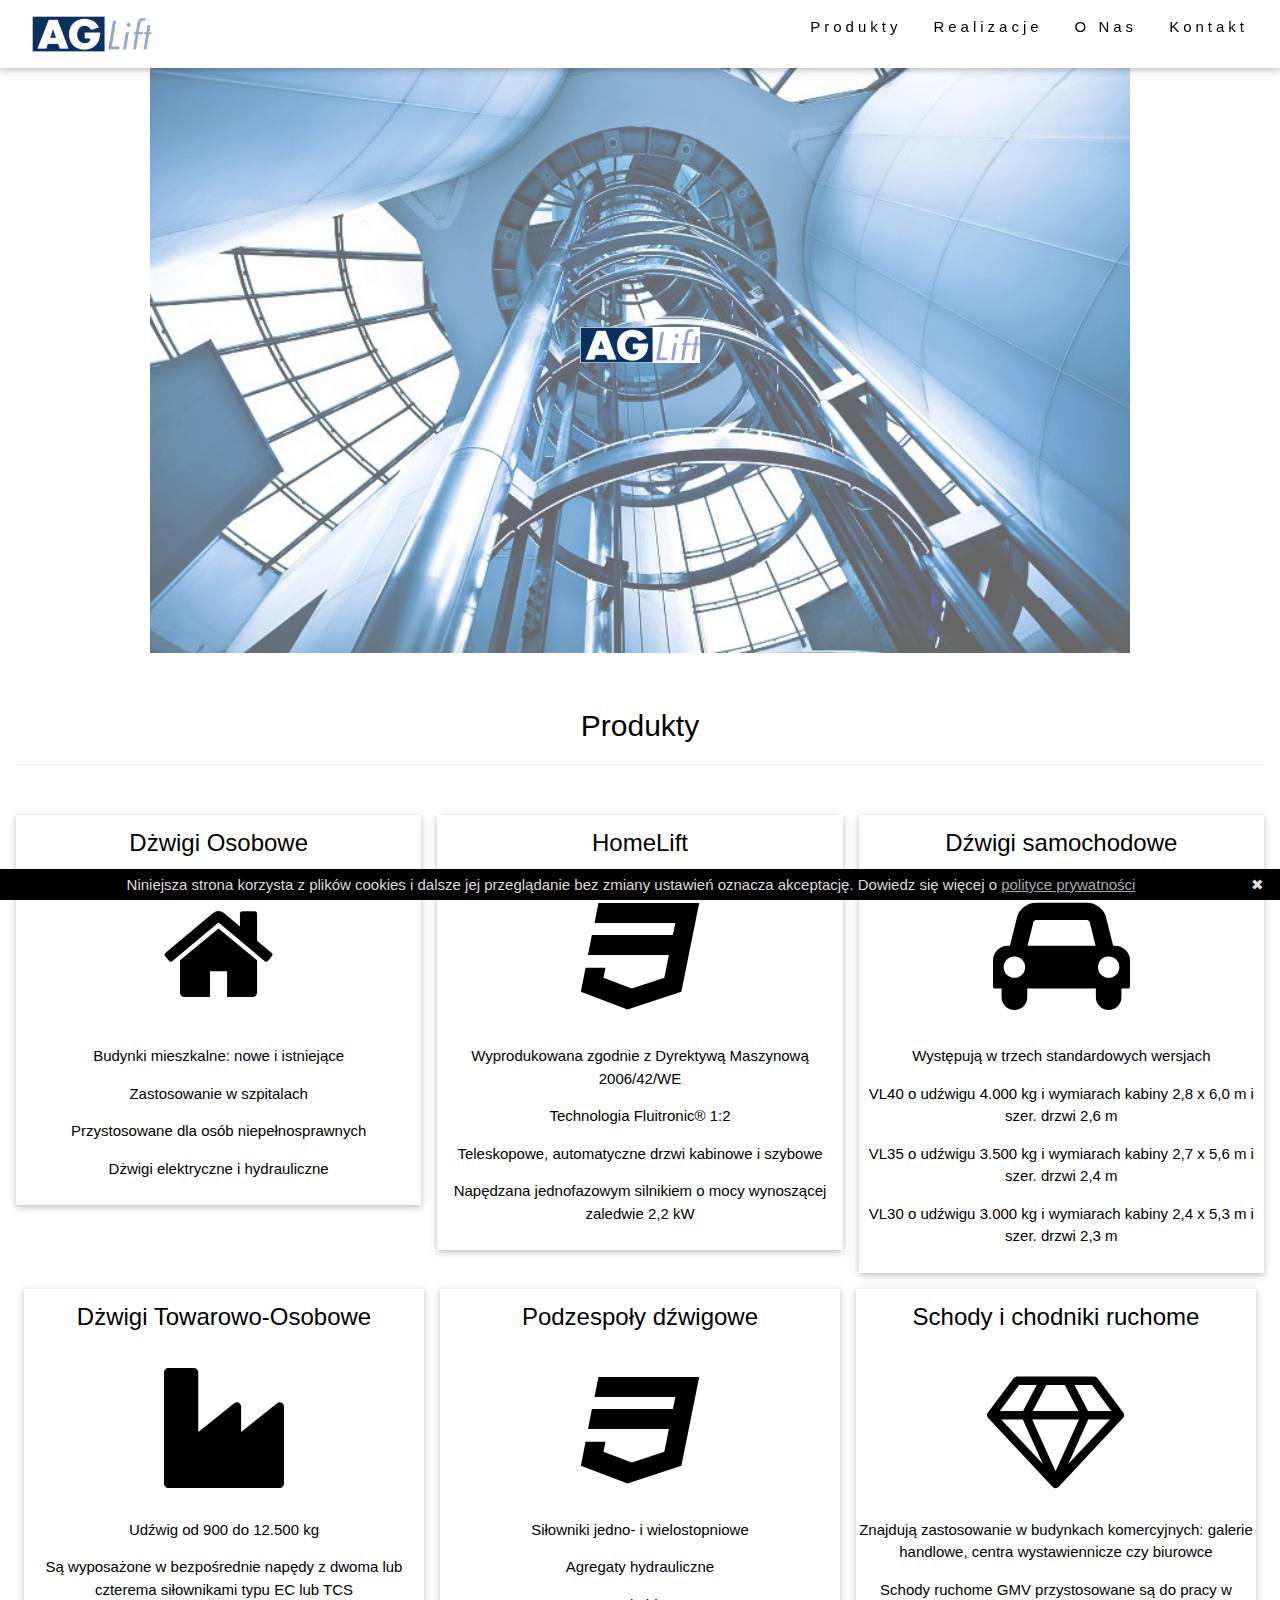
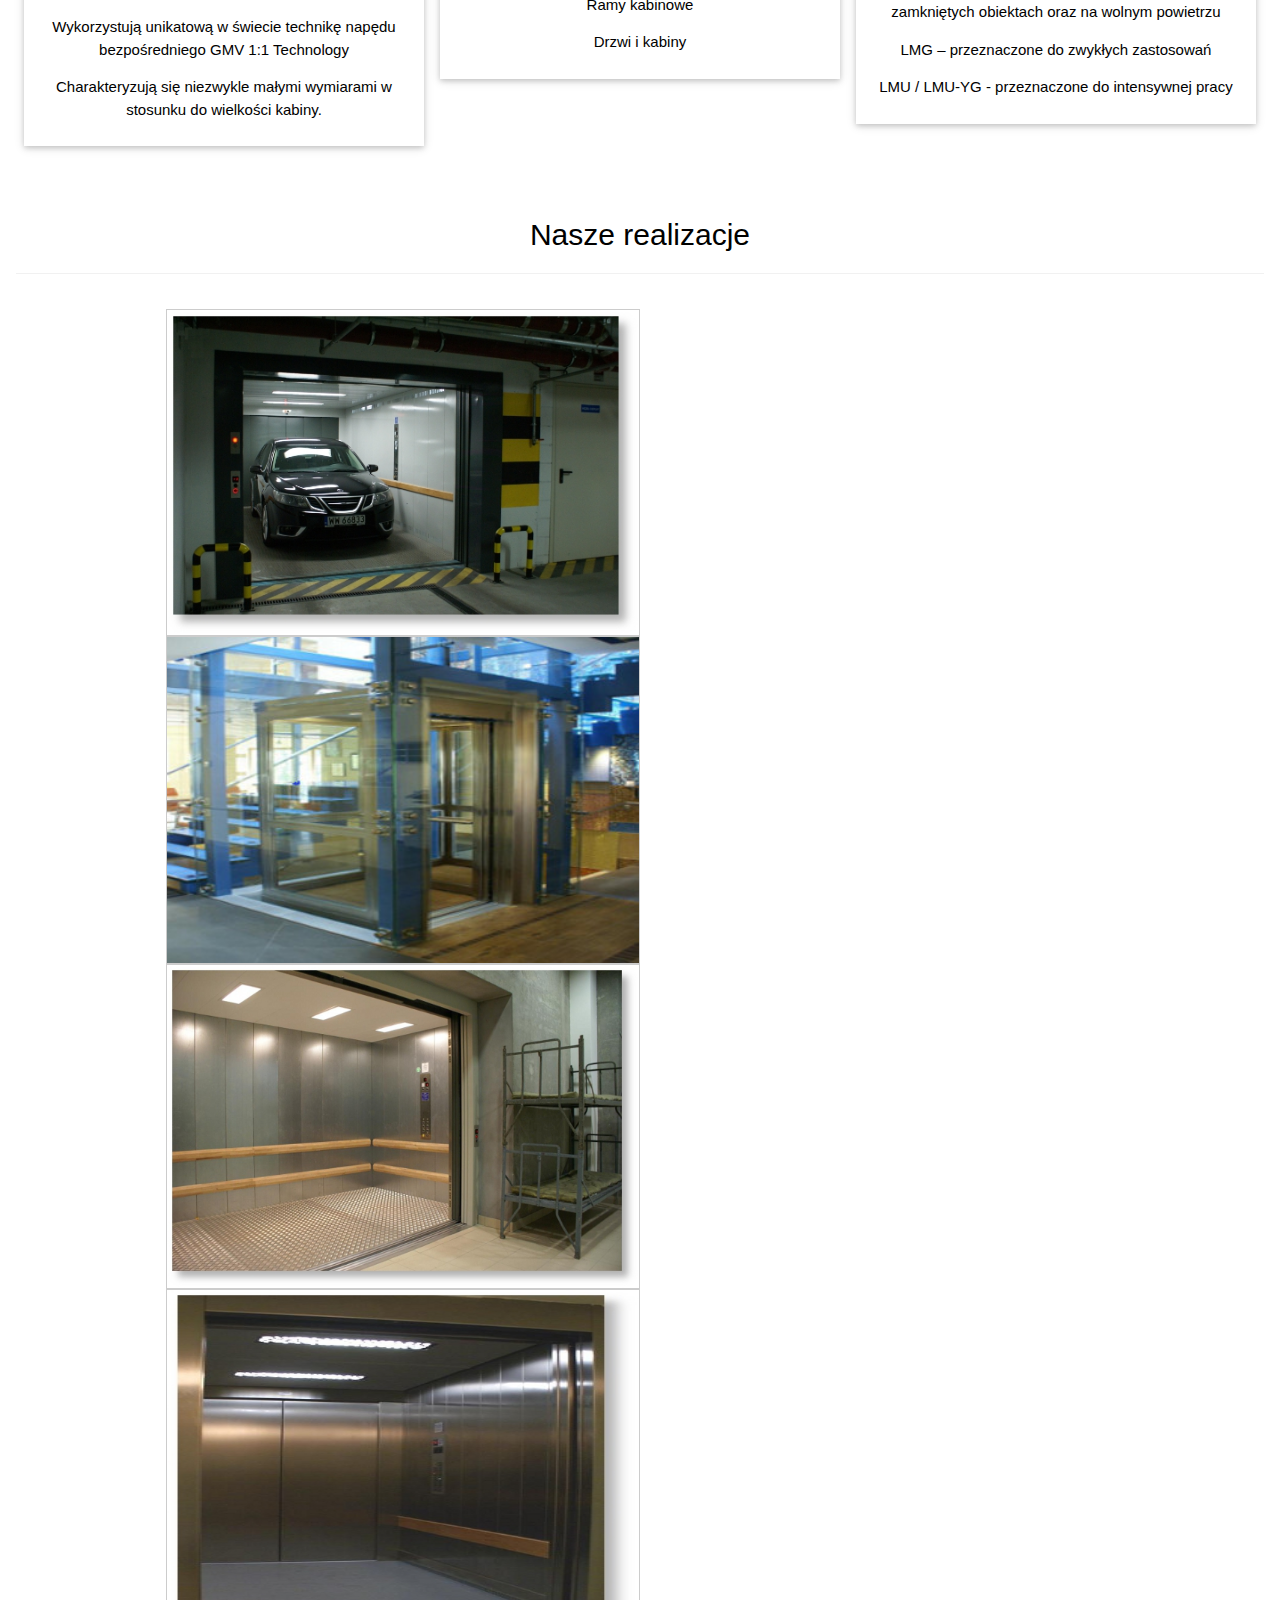
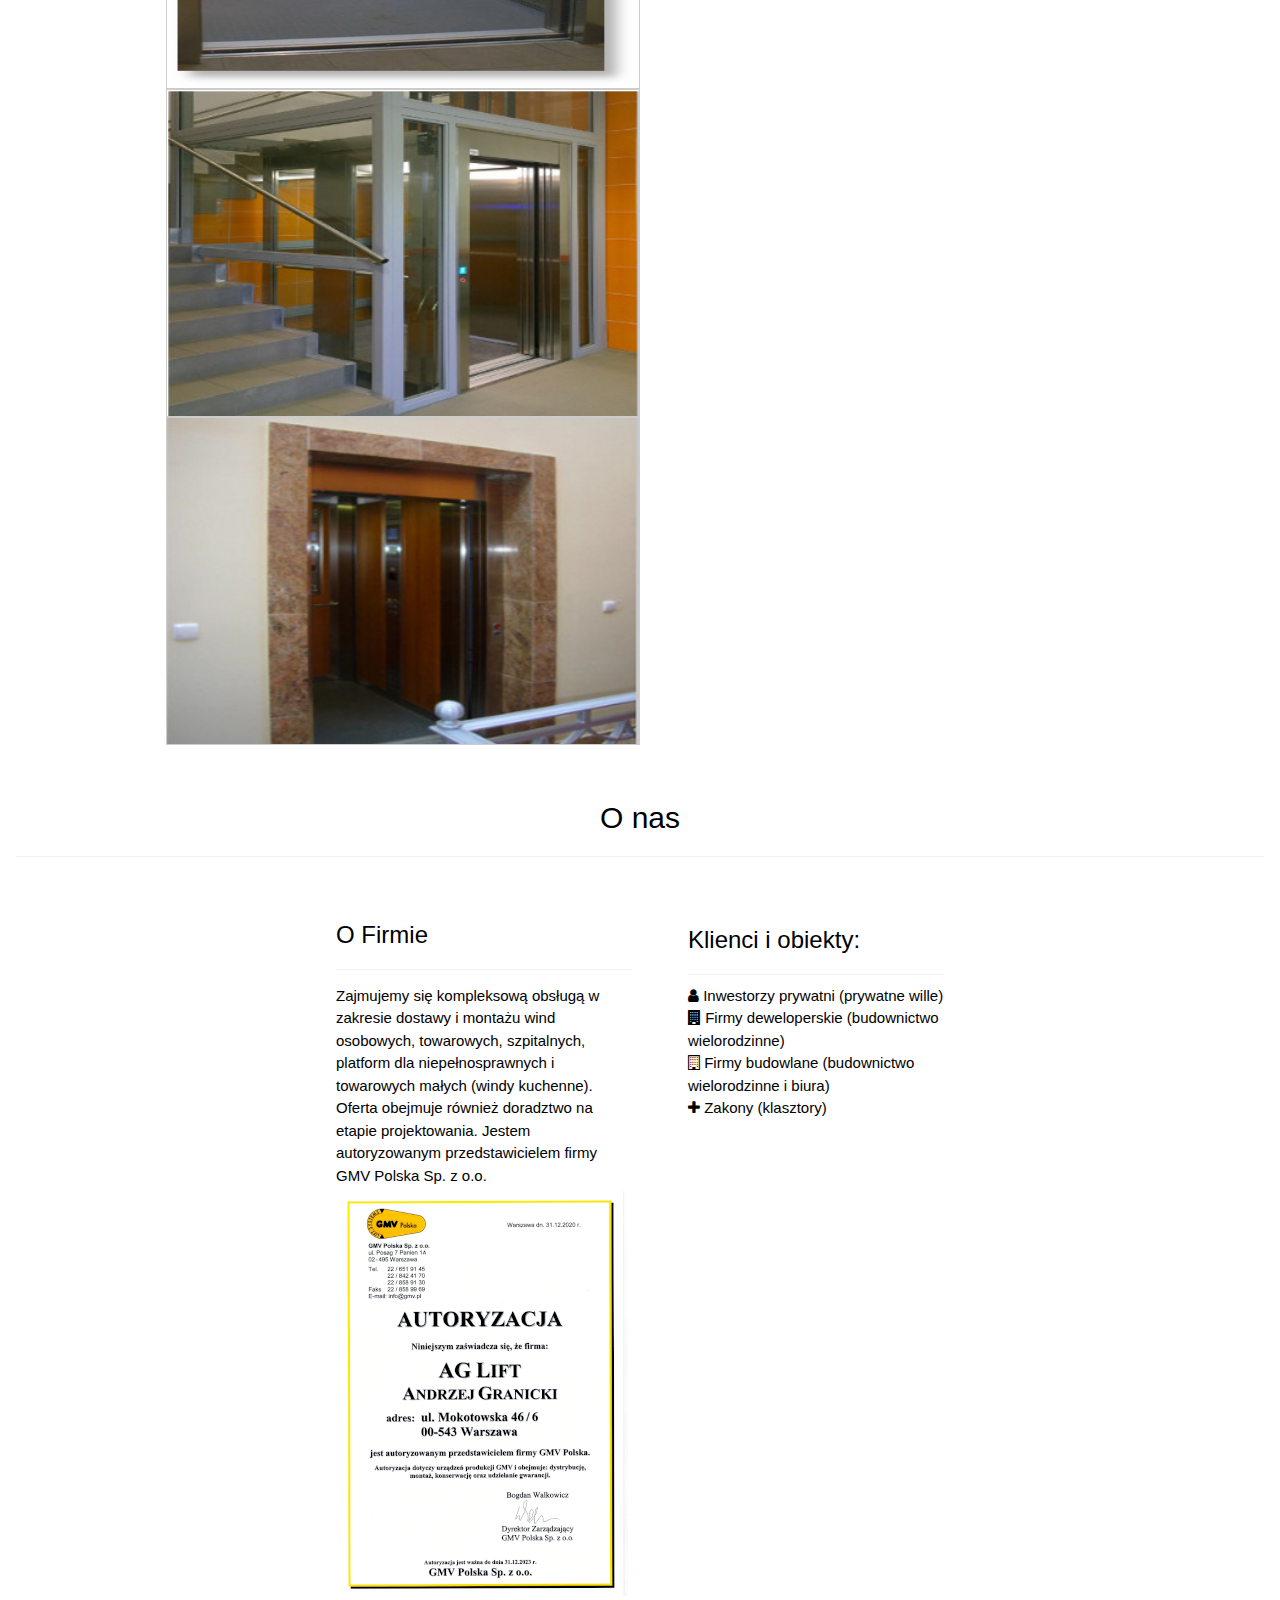
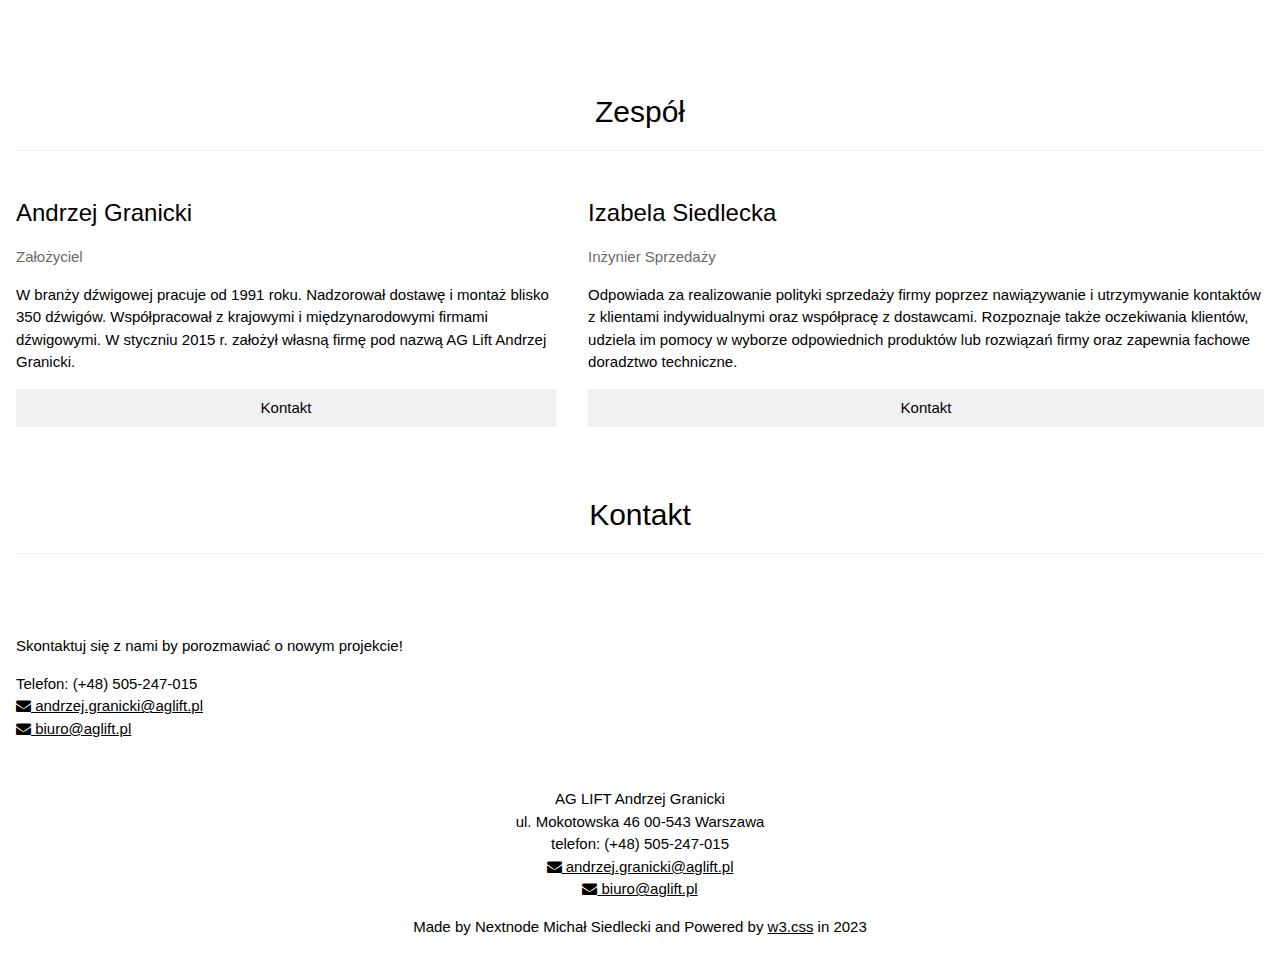
<file: index.html>
<!DOCTYPE html>
<html>
<title>AG LIFT Andrzej Granicki</title>
<meta charset="UTF-8">
<meta name="viewport" content="width=device-width, initial-scale=1">
<link rel="stylesheet" href="https://cdnjs.cloudflare.com/ajax/libs/font-awesome/4.7.0/css/font-awesome.min.css">
<link rel="stylesheet" type="text/css" href="https://www.w3schools.com/w3css/4/w3.css">
<link rel="stylesheet" href="https://www.w3schools.com/lib/w3-theme-blue.css">

<link rel="icon" href="data:,">


<body>
<!-- Navbar (sit on top) -->
<div class="w3-top">
  <div class="w3-bar w3-white w3-wide w3-padding w3-card  w3-text-theme">
    <a href="#home" class="w3-bar-item w3-button"><span class="w3-black"><img src="images/logo2.png" style="max-width:120px"></span></a>
    <!-- Float links to the right. Hide them on small screens -->
    <div class="w3-right w3-hide-small">
      <a href="#offer" class="w3-bar-item w3-button">Produkty</a>
      <a href="#projects" class="w3-bar-item w3-button">Realizacje</a>
      <a href="#about" class="w3-bar-item w3-button">O Nas</a>
      <a href="#contact" class="w3-bar-item w3-button">Kontakt</a>
    </div>
  </div>
</div>

<!-- Header -->
<header class="w3-display-container w3-content w3-wide" style="max-width:100 viewport" id="home">
  <img class="w3-image" src="images/elev2.jpg" alt="Architecture" width=100% height=10%>
  <div class="w3-display-middle w3-margin-top w3-center">
    <h1 class="w3-xxlarge"><img src="images/logo2.png" style="max-width:120px"></h1>
  </div>
</header>

<!-- Products descriptiont -->
<div class="w3-container w3-padding-24 w3-text-theme" id="offer">
  <h2 class="w3-border-bottom w3-border-light-grey w3-padding-16" style="text-align:center">Produkty</h2>
</div>

<div class="w3-row-padding w3-center w3-margin-top">
<div class="w3-third ">
  <div class="w3-card w3-margin-bottom w3-hover-shadow">
    <header class="w3-container w3-theme"><h3>Dżwigi Osobowe</h3></header><br>
    <i class="fa fa-home w3-margin-bottom w3-text-theme" style="font-size:120px"></i>
    <p>Budynki mieszkalne: nowe i istniejące</p>
    <p>Zastosowanie w szpitalach</p>
    <p>Przystosowane dla osób niepełnosprawnych</p>
    <p>Dżwigi elektryczne i hydrauliczne</p>
    <footer class="w3-container w3-theme">
      <h5></h5>
    </footer>
  </div>
</div>

<div class="w3-third" >
  <div class="w3-card w3-hover-shadow w3-margin-bottom">
    <header class="w3-container w3-theme"><h3>HomeLift</h3></header><br>
    <i class="fa fa-css3 w3-margin-bottom w3-text-theme" style="font-size:120px"></i>
    <p>Wyprodukowana zgodnie z Dyrektywą Maszynową 2006/42/WE</p>
    <p>Technologia Fluitronic® 1:2 </p>
    <p>Teleskopowe, automatyczne drzwi kabinowe i szybowe</p>
    <p>Napędzana jednofazowym silnikiem o mocy wynoszącej zaledwie 2,2 kW</p>
    <footer class="w3-container w3-theme">
      <h5></h5>
    </footer>
  </div>
</div>

<div class="w3-third">
  <div class="w3-card w3-hover-shadow w3-margin-bottom">
    <header class="w3-container w3-theme"><h3>Dźwigi samochodowe</h3></header><br>
    <i class="fa fa-car w3-margin-bottom w3-text-theme" style="font-size:120px"></i>
    <p>Występują w trzech standardowych wersjach</p>
    <p>VL40 o udźwigu 4.000 kg i wymiarach kabiny 2,8 x 6,0 m i szer. drzwi 2,6 m </p>
    <p>VL35 o udźwigu 3.500 kg i wymiarach kabiny 2,7 x 5,6 m i szer. drzwi 2,4 m </p>
    <p>VL30 o udźwigu 3.000 kg i wymiarach kabiny 2,4 x 5,3 m i szer. drzwi 2,3 m </p>
    <footer class="w3-container w3-theme">
      <h5></h5>
    </footer>
  </div>
</div>

<div class="w3-row-padding w3-center w3-margin-top">
  <div class="w3-third">
  <div class="w3-card w3-hover-shadow w3-margin-bottom">
    <header class="w3-container w3-theme"><h3>Dżwigi Towarowo-Osobowe</h3></header><br>
    <i class="fa fa-industry w3-margin-bottom w3-text-theme" style="font-size:120px"></i>
    <p>Udźwig od 900 do 12.500 kg</p>
    <p>Są wyposażone w bezpośrednie napędy z dwoma lub czterema siłownikami typu EC lub TCS</p>
    <p>Wykorzystują unikatową w świecie technikę napędu bezpośredniego GMV 1:1 Technology</p>
    <p>Charakteryzują się niezwykle małymi wymiarami w stosunku do wielkości kabiny.</p>
    <footer class="w3-container w3-theme">
      <h5></h5>
    </footer>
  </div>
</div>

<div class="w3-third">
  <div class="w3-card w3-hover-shadow w3-margin-bottom">
    <header class="w3-container w3-theme"><h3>Podzespoły dźwigowe</h3></header><br>
    <i class="fa fa-css3 w3-margin-bottom w3-text-theme" style="font-size:120px"></i>
    <p>Siłowniki jedno- i wielostopniowe</p>
    <p>Agregaty hydrauliczne</p>
    <p>Ramy kabinowe</p>
    <p>Drzwi i kabiny</p>
    <footer class="w3-container w3-theme">
      <h5></h5>
    </footer>
  </div>
</div>

<div class="w3-third">
  <div class="w3-card w3-hover-shadow w3-margin-bottom">
    <header class="w3-container w3-theme"><h3>Schody i chodniki ruchome</h3></header><br>
    <i class="fa fa-diamond w3-margin-bottom w3-text-theme" style="font-size:120px"></i>
    <p>Znajdują zastosowanie w budynkach komercyjnych: galerie handlowe, centra wystawiennicze czy biurowce</p>
    <p>Schody ruchome GMV przystosowane są do pracy w zamkniętych obiektach oraz na wolnym powietrzu</p>
    <p>LMG – przeznaczone do zwykłych zastosowań </p>
    <p>LMU / LMU-YG - przeznaczone do intensywnej pracy </p>
    <footer class="w3-container w3-theme">
      <h5></h5>
    </footer>
  </div>
</div>
</div>
</div>
<!-- Products Desription -->
  
<!-- Picture gallery -->
<div class="w3-container w3-padding-24" id="projects">
  <h2 class="w3-border-bottom w3-border-light-grey w3-padding-16 w3-text-theme" style="text-align:center">Nasze realizacje</h2>
</div>

<section>
<div class="w3-content w3-container">
  <img class="mySlides w3-border m6 l6" src="images/car.jpg" style="width:50%; max-height:400px">
  <img class="mySlides w3-border m6 l6" src="images/glass.jpg" style="width:50%; max-height:400px">
  <img class="mySlides w3-border" src="images/towar1.jpg" style="width:50%; max-height:400px">
  <img class="mySlides w3-border" src="images/szpitalny.jpg" style="width:50%; max-height:400px">
  <img class="mySlides w3-border" src="images/test.jpg" style="width:50%; max-height:400px">
  <img class="mySlides w3-border" src="images/test2.jpg" style="width:50%; max-height:400px">

</div>
</section>
<!-- Picture gallery -->


<!-- About Section -->
<div class="w3-container w3-padding-24" id="about">
  <h2 class="w3-border-bottom w3-border-light-grey w3-padding-16 w3-text-theme" style="text-align:center">O nas</h2>
</div>

  <div class="w3-container w3-row-padding">
    <div class="w3-col l3 m3 w3-margin-bottom">
    </div>
    <div class="w3-col l3 m3 w3-margin-bottom">  
      <h3 class="w3-border-bottom w3-border-light-grey w3-padding-16">O Firmie</h3>
      <p>Zajmujemy się kompleksową obsługą w zakresie dostawy i montażu wind osobowych, towarowych, szpitalnych, platform dla niepełnosprawnych i towarowych małych (windy kuchenne).
       <br> Oferta obejmuje również doradztwo na etapie projektowania. Jestem autoryzowanym przedstawicielem firmy GMV Polska Sp. z o.o. 
       <br> <img src="images/certyfikat.png" align="right" max-width="30%" style="position:static"> </p>
      </ul>
    </div>
    <div class="w3-col l3 m3 w3-margin-bottom">
    <ul style="list-style:none"><h3 class="w3-border-bottom w3-border-light-grey w3-padding-16">Klienci i obiekty: </h3>
      <li><i class="fa fa-user"> </i> Inwestorzy prywatni (prywatne wille)</li>
      <li><i class="fa fa-building"> </i> Firmy deweloperskie (budownictwo wielorodzinne)</li>
      <li><i class="fa fa-building-o"> </i> Firmy budowlane (budownictwo wielorodzinne i biura)</li>
      <li><i class="fa fa-plus"> </i> Zakony (klasztory)</li>
    </div>
    <div class="w3-col l3 m3 w3-margin-bottom">
    </div>
    </div>
</br>


<div class="w3-container w3-padding-24" id="team">
  <h2 class="w3-border-bottom w3-border-light-grey w3-padding-16 w3-text-theme" style="text-align:center">Zespół</h2>
</div>

<div class="w3-cell-row">
    <div class="w3-container w3-cell w3-margin-bottom " >
    <!--  <img src="images/" alt="Andrzej" style="width:100%"> -->
      <h3>Andrzej Granicki</h3>
      <p class="w3-opacity">Założyciel</p>
      <p>W branży dźwigowej pracuje od 1991 roku. Nadzorował dostawę i montaż blisko 350 dźwigów. Współpracował z krajowymi i międzynarodowymi firmami dźwigowymi. W styczniu 2015 r. założył własną firmę pod nazwą AG Lift Andrzej Granicki.</p>
      <p><a href="#contact" class="w3-button w3-light-grey w3-block">Kontakt</a></p>
    </div>
    <div class="w3-container w3-cell w3-margin-bottom">
     <!-- <img src="images/" alt="Iza" style="width:100%"> -->
      <h3>Izabela Siedlecka</h3>
      <p class="w3-opacity">Inżynier Sprzedaży</p>
      <p>Odpowiada za realizowanie polityki sprzedaży firmy poprzez nawiązywanie i utrzymywanie kontaktów z klientami indywidualnymi oraz współpracę z dostawcami. Rozpoznaje także oczekiwania klientów, udziela im pomocy w wyborze odpowiednich produktów lub rozwiązań firmy oraz zapewnia fachowe doradztwo techniczne.</p>
      <p><a href="#contact" class="w3-button w3-light-grey w3-block">Kontakt</a></p>
    </div>
</div>

  <!-- Contact Section -->
  <div class="w3-container w3-padding-24" id="contact">
    <h2 class="w3-border-bottom w3-border-light-grey w3-padding-16 w3-text-theme" style="text-align:center">Kontakt</h2>
  </div>

  <div class="w3-container w3-padding-32">
    <p>Skontaktuj się z nami by porozmawiać o nowym projekcie!</p>
    <span>Telefon: (+48) 505-247-015</span></br>
    <i class="fa fa-envelope"> </i><a href="mailto:andrzej.granicki@aglift.pl"> andrzej.granicki@aglift.pl </a></br>
    <i class="fa fa-envelope"> </i><a href="mailto:biuro@aglift.pl"> biuro@aglift.pl</a>
  </div>

<!-- Image of location/map -->
<!--<div class="w3-container">
  <img src="/w3images/map.jpg" class="w3-image" style="width:100%">
</div>
-->
<!-- End page content -->
</div>


<!-- Footer -->
<footer class="w3-center w3-theme w3-padding-16">
    <span>AG LIFT Andrzej Granicki</span></br>
    <span>ul. Mokotowska 46</span>
    <span>00-543 Warszawa</span></br>
    <span>telefon: (+48) 505-247-015</span></br>
    <i class="fa fa-envelope"> </i><a href="mailto:andrzej.granicki@aglift.pl"> andrzej.granicki@aglift.pl </a></br>
    <i class="fa fa-envelope"> </i><a href="mailto:biuro@aglift.pl"> biuro@aglift.pl</a>
    <p>Made by Nextnode Michał Siedlecki and Powered by <a href="https://www.w3schools.com/w3css/default.asp" title="W3.CSS" target="_blank" class="w3-hover-text-green">w3.css</a> in 2023</p>
</footer>
<!-- Footer -->

<script type="text/javascript" id="cookiebanner" data-moreinfo="polityka.html" data-message="Niniejsza strona korzysta z plików cookies i dalsze jej przeglądanie bez zmiany ustawień oznacza akceptację. Dowiedz się więcej o" data-linkmsg="polityce prywatności"
  src="js/cookiebanner.min.js"></script>
</body>
</html>
</file>
